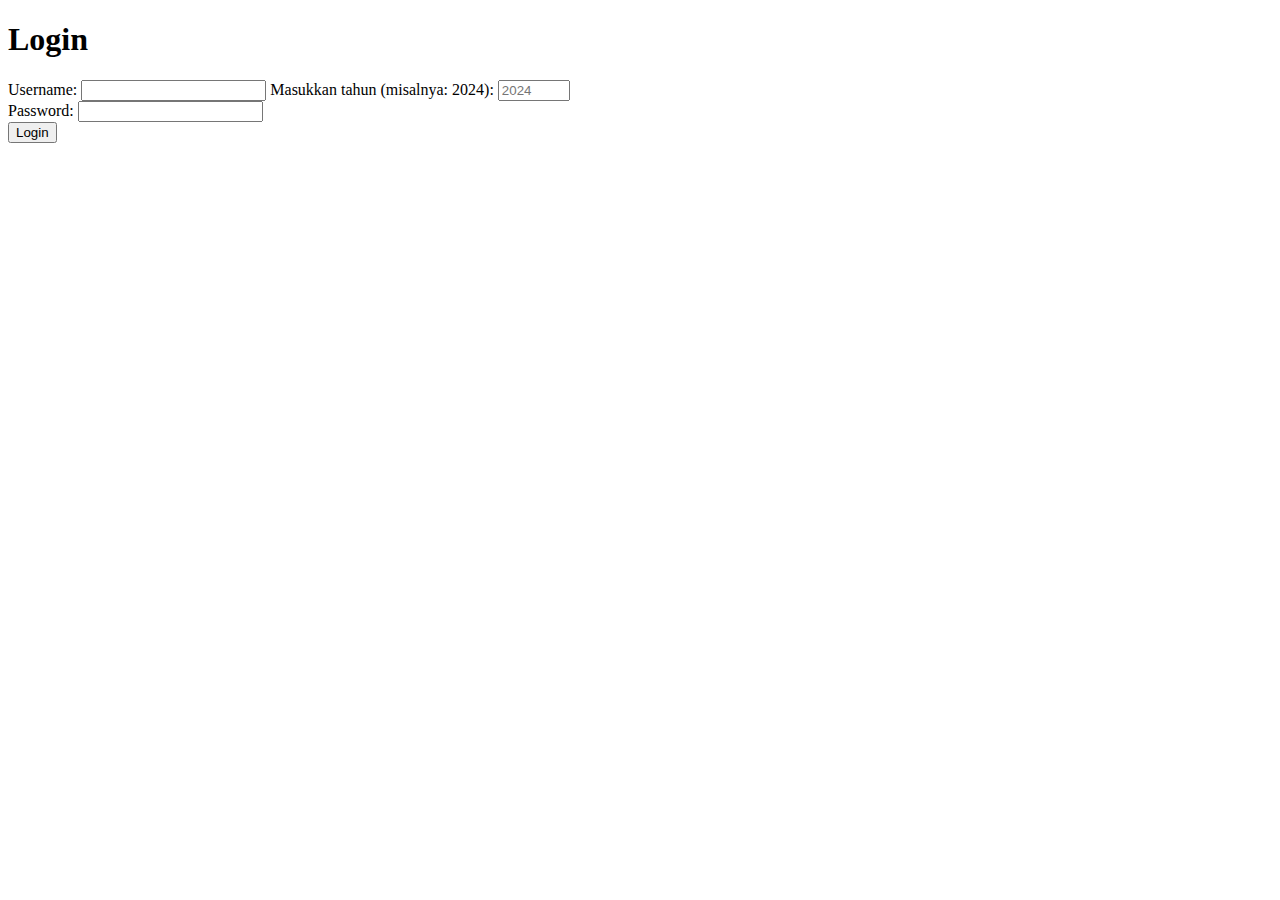
<file: view/login.html>
<!DOCTYPE html>
<html lang="en">
<head>
    <meta charset="UTF-8">
    <meta name="viewport" content="width=device-width, initial-scale=1.0">
    <title>Login</title>
    <script defer src="../public/fetchRequest.js"></script>
</head>
<body>
    <h1>Login</h1>
    <form id="loginForm">
        <label for="username">Username:</label>
        <input type="text" id="username" name="username" required>
        <label for="tahun">Masukkan tahun (misalnya: 2024):</label>
<input type="number" id="tahun" name="tahun" min="1900" max="2100" required placeholder="2024">
        <br>
        <label for="password">Password:</label>
        <input type="password" id="password" name="password" required>
        <br>
        <button type="button" id="loginButton">Login</button>
    </form>
</body>
</html>
</file>
